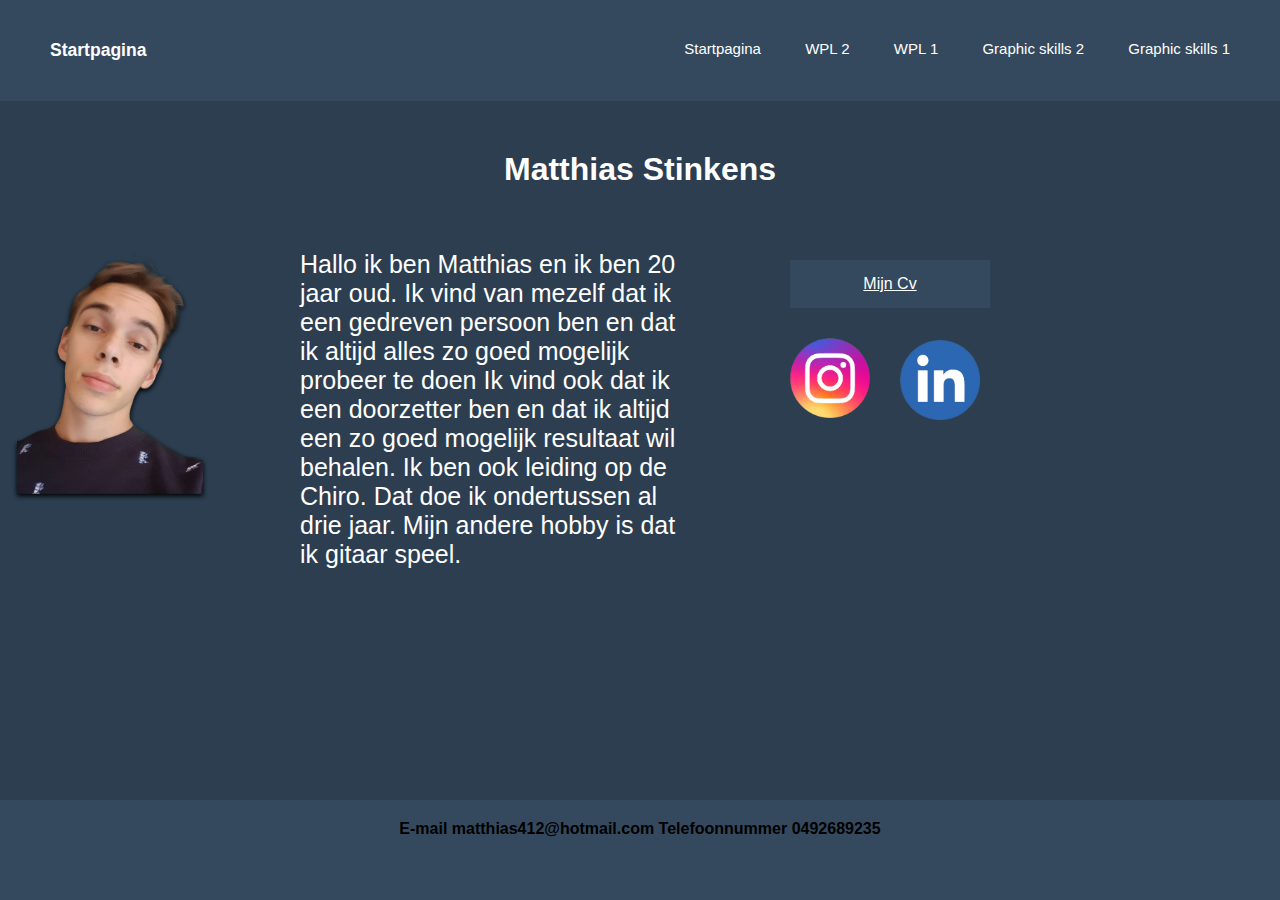
<file: portfolio/portfolio2/html/index.html>
<!DOCTYPE html>
<html lang="en">
<head>
    <meta charset="UTF-8">
    <title>pagina1</title>
    <script defer src="../script/script.js"></script>
    <link rel="stylesheet" href="index.css">
</head>
<body>
<nav class="zoekbalk">
    <h3>Startpagina</h3>
    <a href="index.html">Startpagina</a>
    <a href="pagina2.html">WPL 2</a>
    <a href="pagina3.html">WPL 1</a>
    <a href="pagina4.html">Graphic skills 2</a>
    <a href="pagina5.html">Graphic skills 1</a>
</nav>




<main>
    <div class="mijn_naam">
        <h1>Matthias Stinkens</h1>
    </div>
    <div class="profiel">
        <img src="../bestanden/profielfoto.png" alt="profielfoto">
    </div>
    <p id="kleine_tekst_over_mezelf">
    Hallo ik ben Matthias en ik ben 20 jaar oud.
    Ik vind van mezelf  dat ik een gedreven persoon ben
    en dat ik altijd alles zo goed mogelijk probeer te doen
    Ik vind ook dat ik een doorzetter ben
    en dat ik altijd een zo goed mogelijk resultaat wil behalen.
    Ik ben ook leiding op de Chiro. Dat doe ik ondertussen al drie jaar.
    Mijn andere hobby is dat ik gitaar speel.</p>
    <div id="cv">
        <a href="https://acrobat.adobe.com/link/review?uri=urn:aaid:scds:US:f36d622a-7820-3bf8-8518-b272e30a54e1">Mijn Cv</a>
    </div>
    <div id="instagram">
        <a href="https://www.instagram.com/__matthiass_/"><img src="../bestanden/instagram.png" alt="instagramlink"></a>
    </div>
    <div id="linkedin">
        <a href="https://www.linkedin.com/in/matthias-stinkens-746a39255/"><img src="../bestanden/linkedin.png" alt="linkedin"> </a>
    </div>
</main>
<footer>
    <h4>E-mail matthias412@hotmail.com Telefoonnummer 0492689235</h4>
</footer>
</body>
</html>
</file>
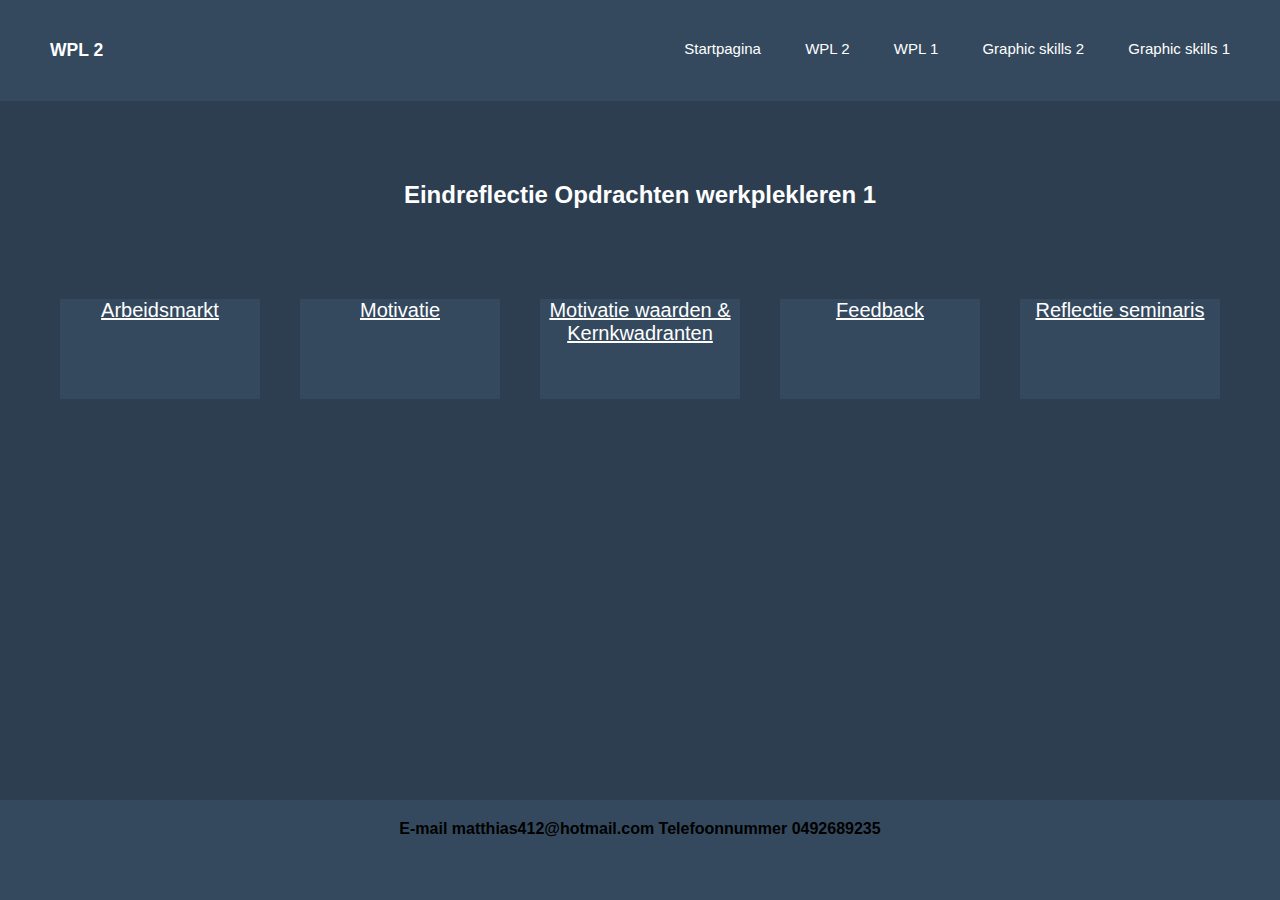
<file: portfolio/portfolio2/html/pagina3.html>
<!DOCTYPE html>
<html lang="en">
<head>
    <meta charset="UTF-8">
    <title>pagina3 werken wpl1</title>
    <link rel="stylesheet" href="index.css">
</head>
<body>
<header>
    <div class="zoekbalk">
        <h3>WPL 2</h3>
        <a href="index.html">Startpagina</a>
        <a href="pagina2.html">WPL 2</a>
        <a href="pagina3.html">WPL 1</a>
        <a href="pagina4.html">Graphic skills 2</a>
        <a href="pagina5.html">Graphic skills 1</a>
    </div>
</header>

<main>
    <div class="uitlegwpl1">
        <h2>Eindreflectie Opdrachten werkplekleren 1</h2>
    </div>

    <div class="bestanden_wpl">
        <div class="bestanden">
            <a href="https://acrobat.adobe.com/link/review?uri=urn:aaid:scds:US:96cbe015-637c-3e4c-9e77-5d284ce5d6ec">Arbeidsmarkt</a>
        </div>
        <div class="bestanden">
            <a href="https://acrobat.adobe.com/link/review?uri=urn:aaid:scds:US:5ffb3822-789b-323b-899d-d0e4b02ac149">Motivatie</a>
        </div>
        <div class="bestanden">
            <a href="https://acrobat.adobe.com/link/review?uri=urn:aaid:scds:US:305fe075-a143-3c9f-aa92-c263d66fe41b">Motivatie waarden & Kernkwadranten </a>
        </div>
        <div class="bestanden">
            <a href="https://acrobat.adobe.com/link/review?uri=urn:aaid:scds:US:0f610e87-8334-3825-9359-d08d487dbd99">Feedback </a>
        </div>
        <div class="bestanden">
            <a href="https://acrobat.adobe.com/link/review?uri=urn:aaid:scds:US:3b7bd23d-56e3-3c06-b447-4c01e3d2417c">Reflectie seminaris </a>
        </div>
    </div>
</main>
<footer>
    <h4>E-mail matthias412@hotmail.com Telefoonnummer 0492689235</h4>
</footer>
</body>
</html>
</file>
<file: portfolio/portfolio2/html/index.css>
*{
    margin: 0;
    padding: 0;
    box-sizing: border-box;
    font-family: "Candara Light",sans-serif;

}
#kleine_tekst_over_mezelf{
    position: absolute;
    top: 250px;
    height: 100px;
    width: 400px;
    left: 300px;
    right: 150px;
    float: left;
    font-size: 25px;
    color: white;
}

body{
    width: 100%;
    background-color: #2c3e50 ;
}


#achtergrond{
    background-color: black;
    width: 100%;
    color: white;
    height: 100px;
    text-align: left;
    font-size: 2rem;
    position: absolute;
    background-size: cover;
    background-position: center;
}

.naam {
    text-align: left;
    font-size: 2rem;
    padding-left: 50px;
}

.profiel img{
    float: right;
    width: 200px;
    position: absolute;
    top: 235px;
    left: 10px;
    height: auto;
}

.div_kleine_tekst_over_mezelf{
    position: absolute;
    top: -100px;
    height: 1700px;
    width: 800px;
    left: 300px;
    right: 50px;
}


.arbeidsmarkt{
    position: absolute;
    top: 200px;
    right: 10px;
    height: 100px;
}
.motivatie{
    position: absolute;
    top: 300px;
    right: 10px;
    height: 100px;
}
.motivatie_waarden_Kernkwadranten{
    position: absolute;
    top: 400px;
    right: 10px;
    height: 100px;
}
.feedback{
    position: absolute;
    top: 500px;
    right: 10px;
    height: 100px;
}
.reflectie_seminaris{
    position: absolute;
    top: 600px;
    right: 10px;
    height: 100px;
}



footer {
    background-color: #34495e;
    width: 100%;
    color: white;
    height: 100px;
    position: absolute;
    top: 700px;
    margin-top: auto;
    bottom: 0;
}



#grote_tekst_zelf_reflectie {
    margin: auto;
    height: 460px;
    width: 1000px;
    overflow: scroll;
    left: 1px;
    right: 100px;
    top: 200px;
    position: absolute;
    background-color: white;
}
@media sreen and(max-width: 844px){

}
@media screen and (max-width: 1180px){
}
@media screen and (max-width: 1920px){
}


#linkedin img{
    position: relative;
    top: 118px;
    left: 900px;
    width: 80px;
    height: 80px;
}
#instagram img{
    position: relative;
    top: 200px;
    left: 790px;
    width: 80px;
    height: 80px;
}

#cv{
    background-color: #34495e;
    padding: 15px 20px;
    position: absolute;
    top: 260px;
    left: 790px;
    width: 200px;
    text-align: center;
    text-decoration: none;
    display: inline-block;
}

.zoekbalk  {
    color: #2c3e50;
    float: right;
    padding: 40px 50px;
    text-decoration: none;
    font-size: 15px;
    position: relative;
    width: 100%;
    text-align: right;
    text-space: 70px;
    background-color: #34495e;
    margin-left: 20px;

}
.zoekbalk  a{
    margin-left: 40px;
    text-decoration: none;
    color: black;

}

/*kleuren aanpassen */
.zoekbalk a:hover{
    color: black;
    background-color: #2c3e50;
}
.uitlegwpl1{
    position: relative;
    top: 80px;
    text-align: center;
    color: white;
}



.bestanden_wpl {
    display: flex;
    justify-content: center;
    margin-top: 20px;
}

.bestanden {
    width: 200px;
    height: 100px;
    background-color: #34495e;
    margin: 150px 20px;
    font-size: 20px;
    text-align: center;
}

 div.foto\'s {
     margin: 10px;
     float: left;
     width: 350px;
     height: 300px;
     top: 150px;
 }

div.foto\'s img {
    width: 100%;
    height: 100%;
    float: left;
    top: 100px;
    object-fit: cover;
}
@media (max-width: 768px) {
    div.foto\'s {
        width: 30%;
        margin: 20px 0;
    }
}

h3{
    float: left;
    color: black;
}
a:link{
    color: white;
}
a{
    color: white;
}
a:hover{
    color: black;
}
h4{
    display: flex;
    justify-content: center;
    color: black;
    margin-top: 20px;

}
.zoekbalk h3{
    color: white;

}


div.foto\'s {
position: relative;
margin: 10px;
float: left;
width: 350px;
height: 300px;
top: 150px;
}

div.foto\'s img {
width: 100%;
height: 100%;
float: left;
top: 100px;
object-fit: cover;
transition: transform 0.2s;
}

div.foto\'s:hover img {
transform: scale(1.1);
}

.mijn_naam {
   position: relative;
    top: 50px;
    color: white;
}

.mijn_naam h1 {
    text-align: center;
}
</file>
